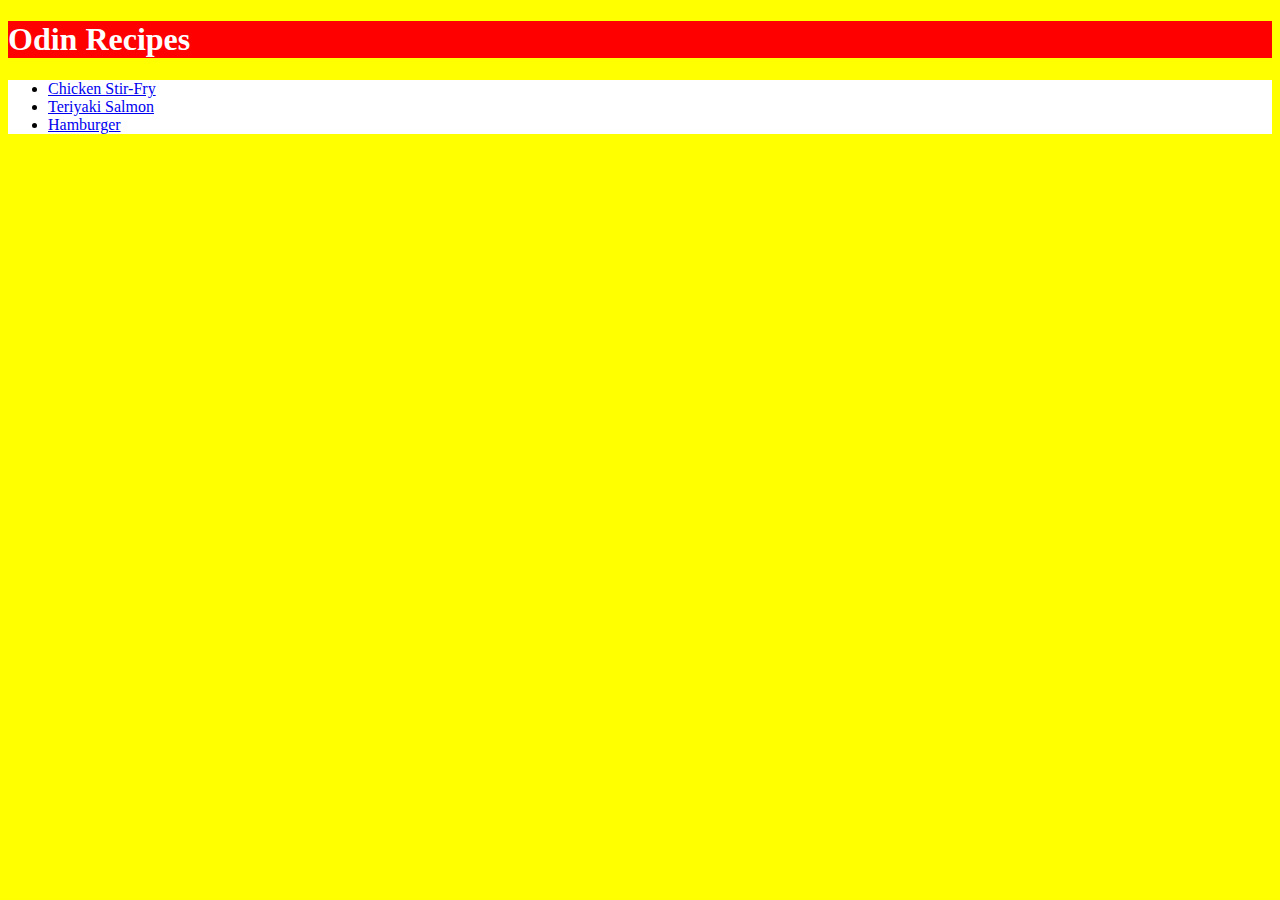
<file: index.html>
<!DOCTYPE html>
<html lang="en">
<head>
    <meta charset="UTF-8">
    <meta http-equiv="X-UA-Compatible" content="IE=edge">
    <meta name="viewport" content="width=device-width, initial-scale=1.0">
    <title>Odin Recipes</title>
    <link rel="stylesheet" href="style.css">
</head>
<body class="font">
    <h1 id="title">Odin Recipes</h1>
    <ul class="link">
    <li><a href="recipes/chicken-stir-fry.html">Chicken Stir-Fry</a></li>
    <li><a href="recipes/teriyaki-salmon.html">Teriyaki Salmon</a></li>
    <li><a href="recipes/hamburger.html">Hamburger</a></li>
    </ul>
</body>
</html>
</file>
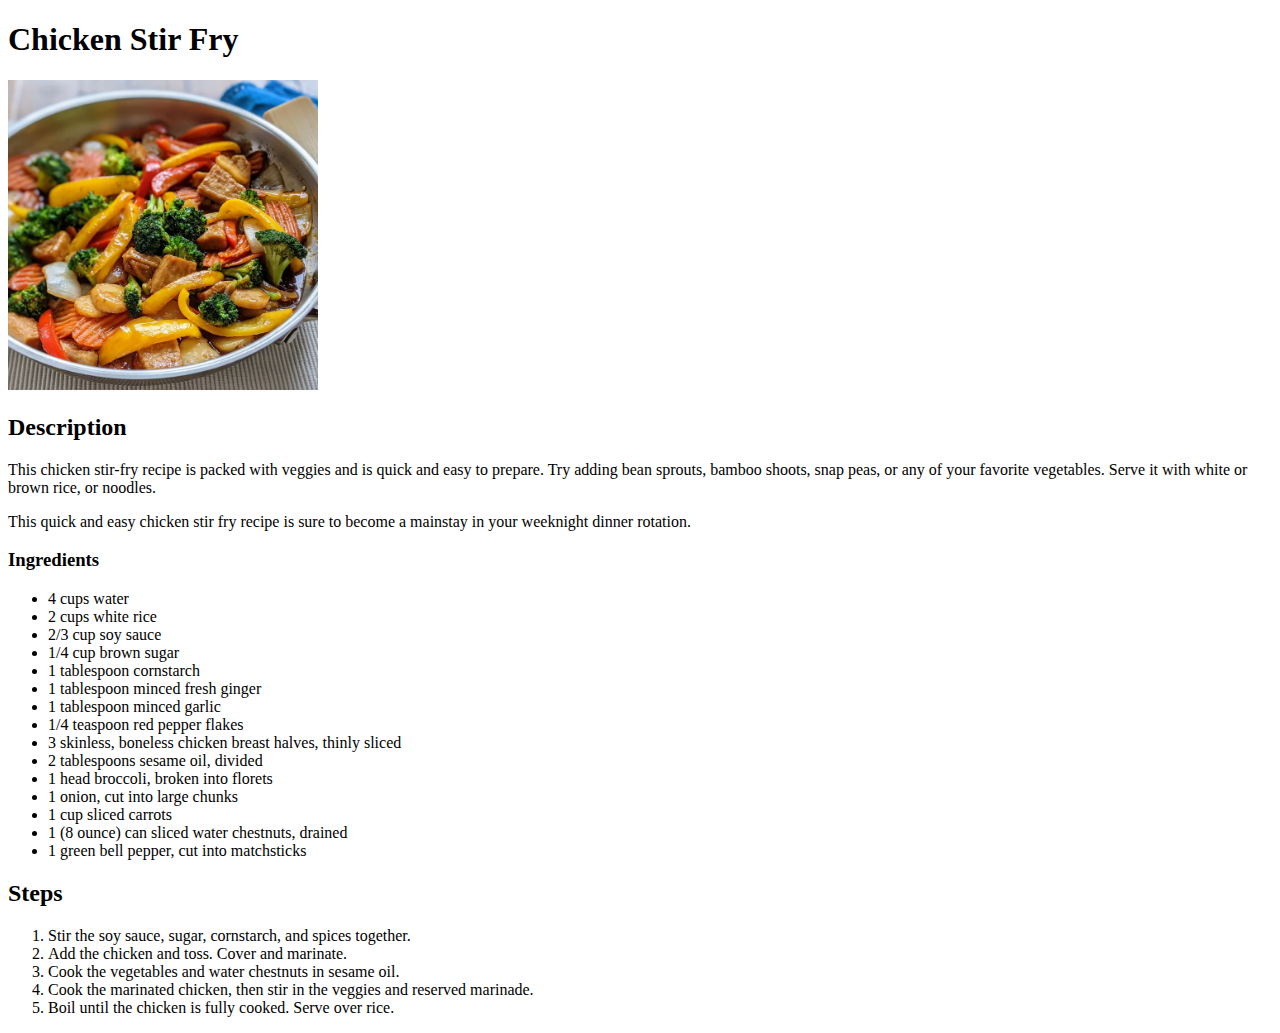
<file: recipes/chicken-stir-fry.html>
<!DOCTYPE html>
<html lang="en">
<head>
    <meta charset="UTF-8">
    <title>Chicken Stir Fry</title>
</head>

<body>
    <h1>Chicken Stir Fry</h1>
    <img src="../img/chicken-stir-fry.png" alt="Chicken Stir-Fry" height="310" width="310">
    <h2>Description</h2>
    <p>This chicken stir-fry recipe is packed with veggies and is quick and easy to prepare. Try adding bean sprouts, bamboo shoots, snap peas, or any of your favorite vegetables. Serve it with white or brown rice, or noodles.</p>
    <p>This quick and easy chicken stir fry recipe is sure to become a mainstay in your weeknight dinner rotation.</p>
    <h3>Ingredients</h3>
    <ul>
        <li>4 cups water</li>
        <li>2 cups white rice</li>
        <li>2/3 cup soy sauce</li>
        <li>1/4 cup brown sugar</li>
        <li>1 tablespoon cornstarch</li>
        <li>1 tablespoon minced fresh ginger</li>
        <li>1 tablespoon minced garlic</li>
        <li>1/4 teaspoon red pepper flakes</li>
        <li>3 skinless, boneless chicken breast halves, thinly sliced</li>
        <li>2 tablespoons sesame oil, divided</li>
        <li>1 head broccoli, broken into florets</li>
        <li>1 onion, cut into large chunks</li>
        <li>1 cup sliced carrots</li>
        <li>1 (8 ounce) can sliced water chestnuts, drained</li>
        <li>1 green bell pepper, cut into matchsticks</li>
    </ul>
    <h2>Steps</h2>
    <ol>
        <li>Stir the soy sauce, sugar, cornstarch, and spices together.</li>
        <li>Add the chicken and toss. Cover and marinate.</li>
        <li>Cook the vegetables and water chestnuts in sesame oil.</li>
        <li>Cook the marinated chicken, then stir in the veggies and reserved marinade.</li>
        <li>Boil until the chicken is fully cooked. Serve over rice.</li>
    </ol>
</body>
</html>
</file>
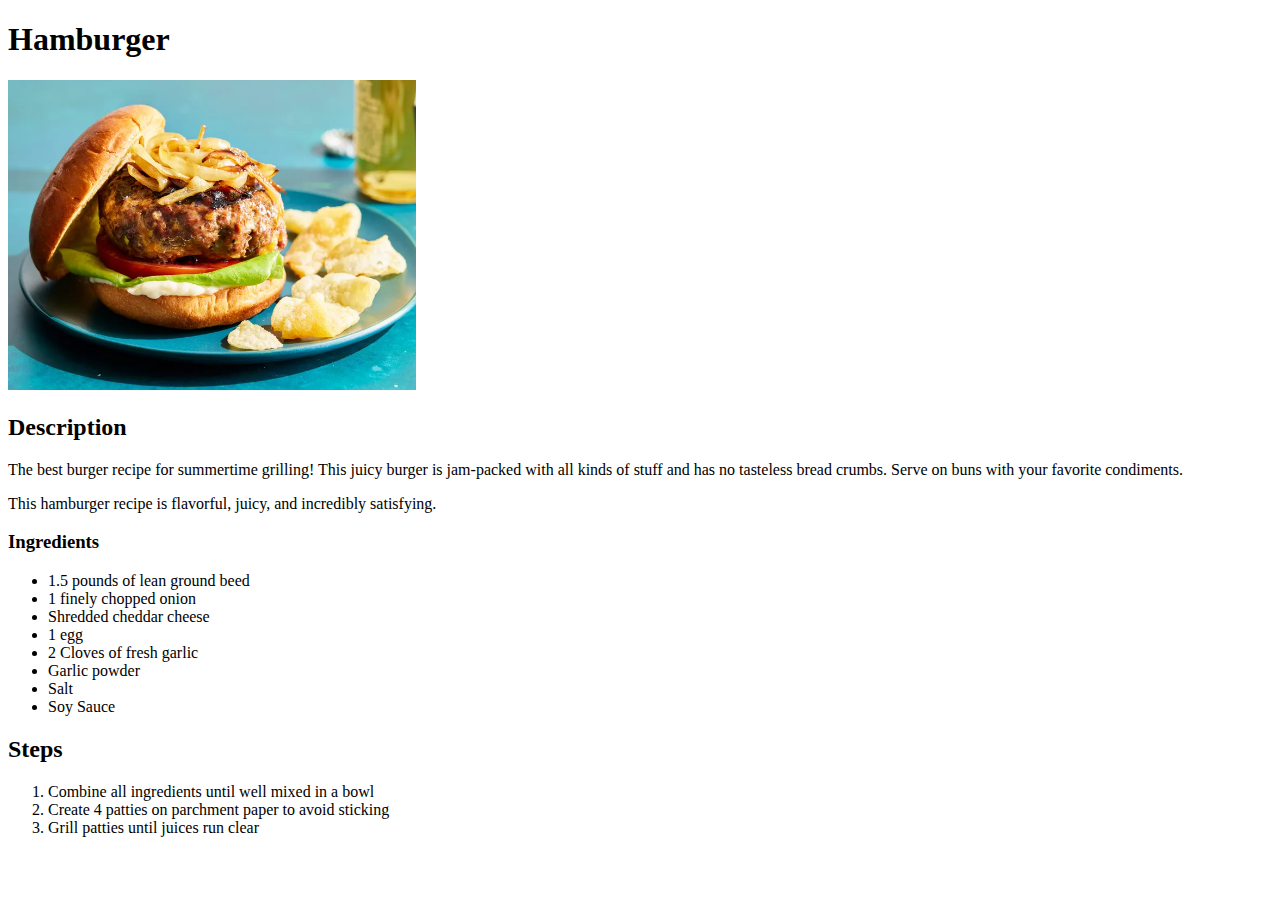
<file: recipes/hamburger.html>
<!DOCTYPE html>
<html lang="en">
<head>
    <meta charset="UTF-8">
    <title>Hamburger</title>
</head>

<body>
    <h1>Hamburger</h1>
    <img src="../img/hamburger.webp" alt="hamburger" height="310" width="408">
    <h2>Description</h2>
    <p>The best burger recipe for summertime grilling! This juicy burger is jam-packed with all kinds of stuff and has no tasteless bread crumbs. Serve on buns with your favorite condiments.</p>
    <p>This hamburger recipe is flavorful, juicy, and incredibly satisfying.</p>
    <h3>Ingredients</h3>
    <ul>
        <li>1.5 pounds of lean ground beed</li>
        <li>1 finely chopped onion</li>
        <li>Shredded cheddar cheese</li>
        <li>1 egg</li>
        <li>2 Cloves of fresh garlic</li>
        <li>Garlic powder</li>
        <li>Salt</li>
        <li>Soy Sauce</li>
    </ul>
    <h2>Steps</h2>
    <ol>
        <li>Combine all ingredients until well mixed in a bowl</li>
        <li>Create 4 patties on parchment paper to avoid sticking</li>
        <li>Grill patties until juices run clear</li>
    </ol>
</body>
</html>
</file>
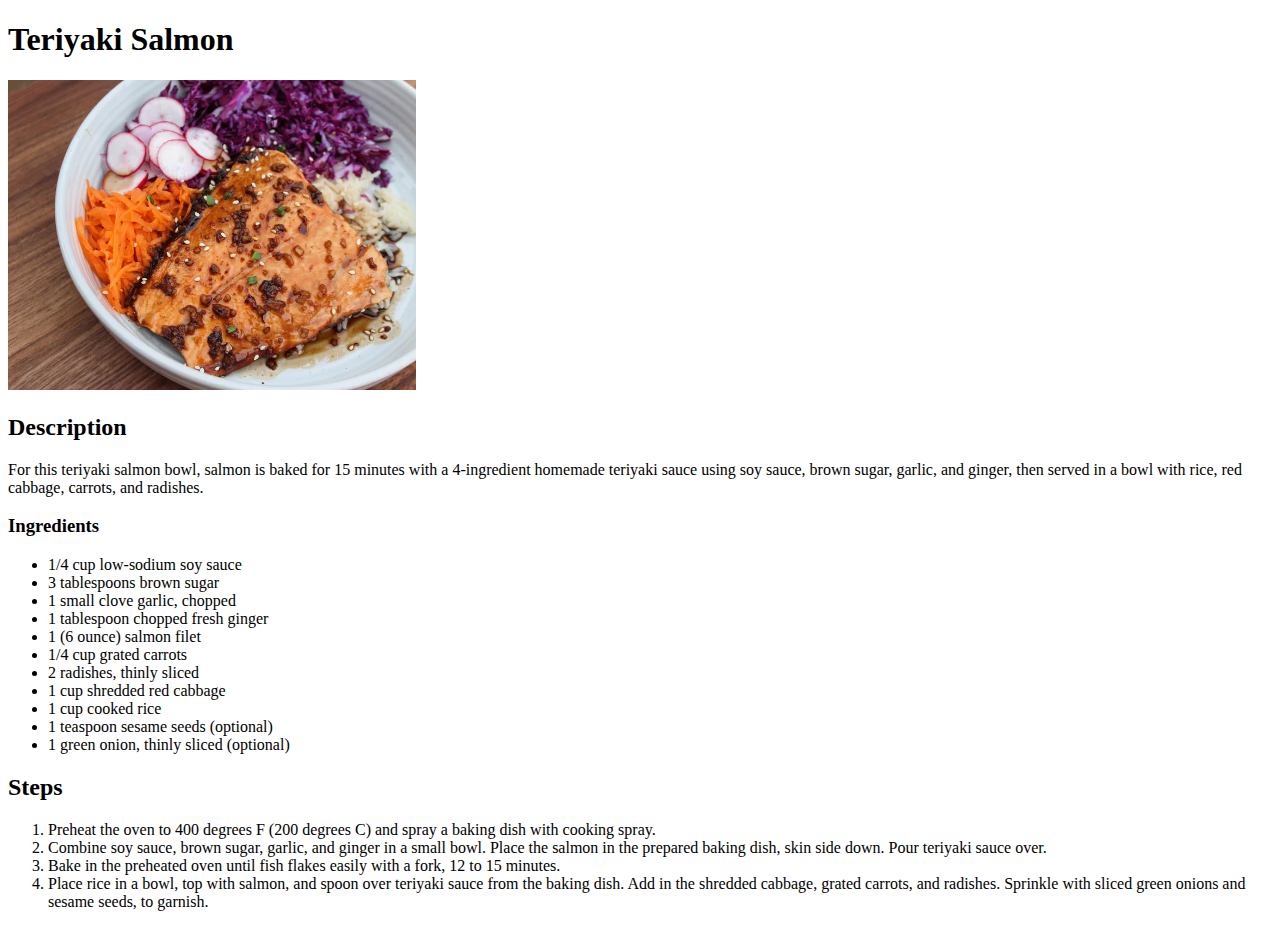
<file: recipes/teriyaki-salmon.html>
<!DOCTYPE html>
<html lang="en">
<head>
    <meta charset="UTF-8">
    <title>Teriyaki Salmon</title>
</head>

<body>
    <h1>Teriyaki Salmon</h1>
    <img src="../img/teriyaki-salmon.webp" alt="Teriyaki Salmon" height="310" width="408">
    <h2>Description</h2>
    <p>For this teriyaki salmon bowl, salmon is baked for 15 minutes with a 4-ingredient homemade teriyaki sauce using soy sauce, brown sugar, garlic, and ginger, then served in a bowl with rice, red cabbage, carrots, and radishes.</p>
    <h3>Ingredients</h3>
    <ul>
        <li>1/4 cup low-sodium soy sauce</li>
        <li>3 tablespoons brown sugar</li>
        <li>1 small clove garlic, chopped</li>
        <li>1 tablespoon chopped fresh ginger</li>
        <li>1 (6 ounce) salmon filet</li>
        <li>1/4 cup grated carrots</li>
        <li>2 radishes, thinly sliced</li>
        <li>1 cup shredded red cabbage</li>
        <li>1 cup cooked rice</li>
        <li>1 teaspoon sesame seeds (optional)</li>
        <li>1 green onion, thinly sliced (optional)</li>

    </ul>
    <h2>Steps</h2>
    <ol>
        <li>Preheat the oven to 400 degrees F (200 degrees C) and spray a baking dish with cooking spray.</li>
        <li>Combine soy sauce, brown sugar, garlic, and ginger in a small bowl. Place the salmon in the prepared baking dish, skin side down. Pour teriyaki sauce over.</li>
        <li>Bake in the preheated oven until fish flakes easily with a fork, 12 to 15 minutes.</li>
        <li>Place rice in a bowl, top with salmon, and spoon over teriyaki sauce from the baking dish. Add in the shredded cabbage, grated carrots, and radishes. Sprinkle with sliced green onions and sesame seeds, to garnish.</li>
    </ol>
</body>
</html>
</file>
<file: style.css>
.font{
    font-family: "Comic Sans", "Times New Roman", sans-serif;
    background-color: yellow;
}
#title{
    color: white;
    background-color: red;
}
.link{/*Not sure how you are supposed to edit the link colours yet*/
    background-color: white;
}
</file>
